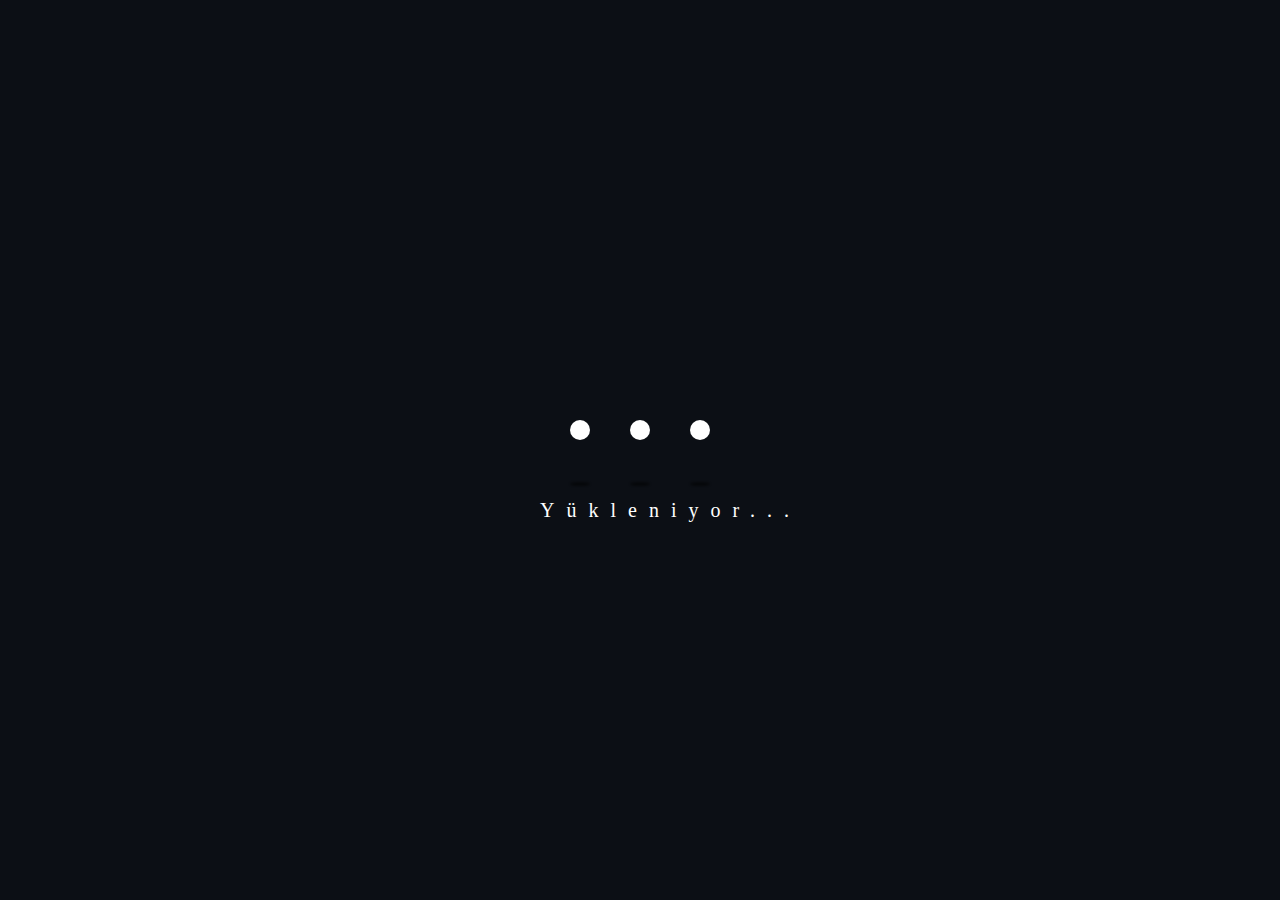
<file: loading_page.html>
<!DOCTYPE html>
<html>
  <head>
    <meta name="viewport" content="width=device-width, initial-scale=1">
    <link href="https://fonts.googleapis.com/css?family=Open+Sans:300i,400" rel="stylesheet">
    <link rel="stylesheet" href="https://use.fontawesome.com/releases/v5.8.2/css/all.css" integrity="sha384-oS3vJWv+0UjzBfQzYUhtDYW+Pj2yciDJxpsK1OYPAYjqT085Qq/1cq5FLXAZQ7Ay" crossorigin="anonymous">
    <link rel="stylesheet" href="https://cdnjs.cloudflare.com/ajax/libs/materialize/1.0.0/css/materialize.min.css">
    <link rel="icon" href="https://www.netkent.edu.tr/assets/images/favicon.png" type="image/x-icon">

    <style>
      body {
        padding: 0;
        margin: 0;
        width: 100%;
        height: 100vh;
        background: #0c0f15;
      }

      .wrapper {
        width: 200px;
        height: 60px;
        position: absolute;
        left: 50%;
        top: 50%;
        transform: translate(-50%, -50%);
      }

      .circle {
        width: 20px;
        height: 20px;
        position: absolute;
        border-radius: 50%;
        background-color: #fff;
        left: 15%;
        transform-origin: 50%;
        animation: circle .5s alternate infinite ease;
      }

      @keyframes circle {
        0% {
          top: 60px;
          height: 5px;
          border-radius: 50px 50px 25px 25px;
          transform: scaleX(1.7);
        }

        40% {
          height: 20px;
          border-radius: 50%;
          transform: scaleX(1);
        }

        100% {
          top: 0%;
        }
      }

      .circle:nth-child(2) {
        left: 45%;
        animation-delay: .2s;
      }

      .circle:nth-child(3) {
        left: auto;
        right: 15%;
        animation-delay: .3s;
      }

      .shadow {
        width: 20px;
        height: 4px;
        border-radius: 50%;
        background-color: rgba(0, 0, 0, .5);
        position: absolute;
        top: 62px;
        transform-origin: 50%;
        z-index: -1;
        left: 15%;
        filter: blur(1px);
        animation: shadow .5s alternate infinite ease;
      }

      @keyframes shadow {
        0% {
          transform: scaleX(1.5);
        }

        40% {
          transform: scaleX(1);
          opacity: .7;
        }

        100% {
          transform: scaleX(.2);
          opacity: .4;
        }
      }

      .shadow:nth-child(4) {
        left: 45%;
        animation-delay: .2s
      }

      .shadow:nth-child(5) {
        left: auto;
        right: 15%;
        animation-delay: .3s;
      }

      .wrapper span {
        position: absolute;
        top: 75px;
        font-family: 'Lato';
        font-size: 20px;
        letter-spacing: 12px;
        color: #fff;
      }
    </style>
  </head>
  <div class="wrapper">
    <div class="circle"></div>
    <div class="circle"></div>
    <div class="circle"></div>
    <div class="shadow"></div>
    <div class="shadow"></div>
    <div class="shadow"></div>
    <span>Yükleniyor...</span>
  </div>
  </body>
</html>
</file>
